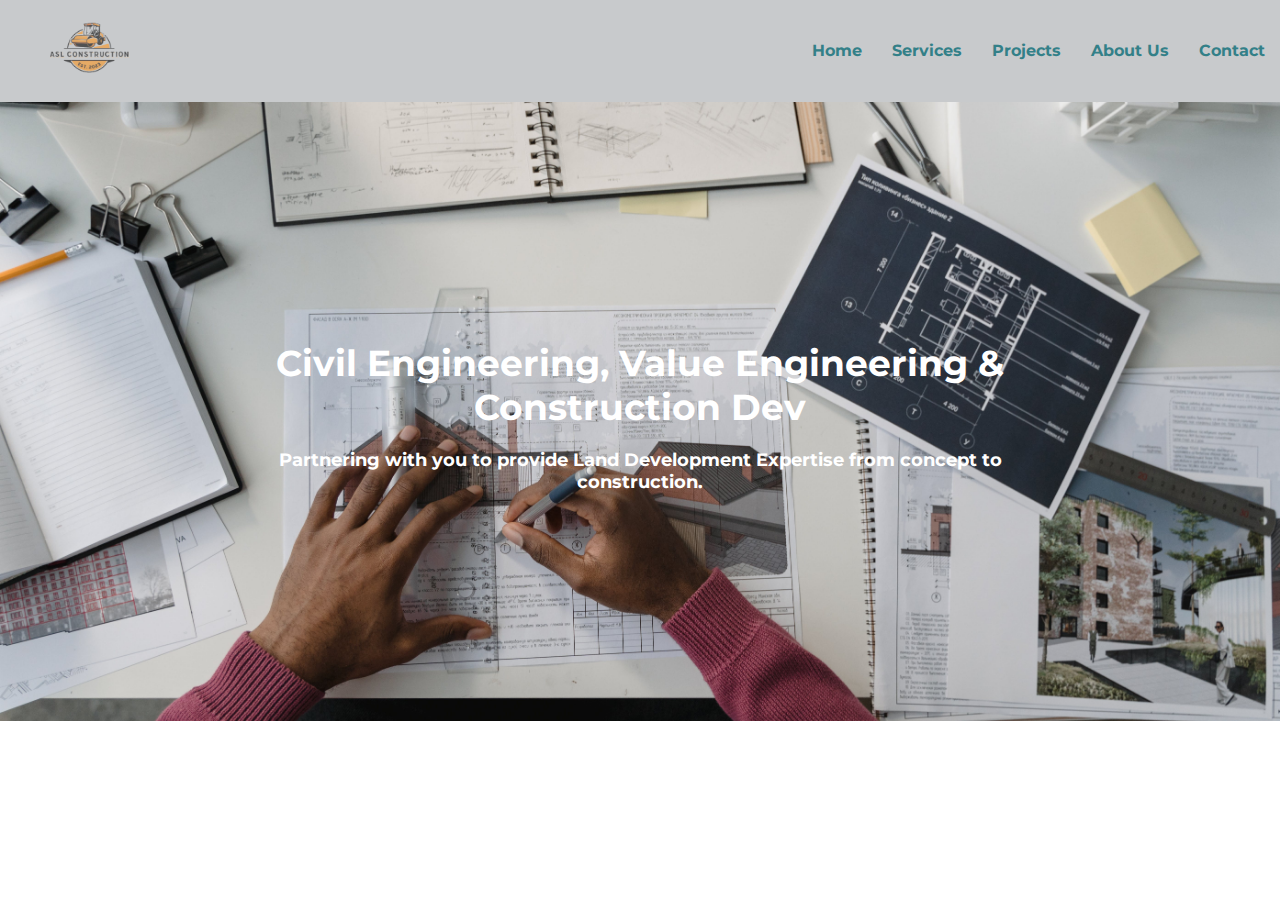
<file: services.html>
<!DOCTYPE html>
<html lang="en">
<head>
  <meta charset="UTF-8">
  <meta name="viewport" content="width=device-width, initial-scale=1.0">
  <link rel="stylesheet" href="styles.css">
  <link rel="preconnect" href="https://fonts.gstatic.com">
  <link href="https://fonts.googleapis.com/css2?family=Montserrat:wght@400;700&display=swap" rel="stylesheet">
  <title>Construction Website</title>
</head>
<body>

  <header>
    <div class="container">
        <!-- Add a specific class to the logo container -->
    <div class="logo-container">
        <img src="ASL_Construction__Buldozer_logo_-removebg-preview.png" alt="Construction Company Logo">
   </div>
  
      <nav>
        <ul>
          <li><a href="index.html" class="nav-link">Home</a></li>
          <li><a href="ser" class="nav-link">Services</a></li>
          <li><a href="#" class="nav-link">Projects</a></li>
          <li><a href="#" class="nav-link">About Us</a></li>
          <li><a href="#" class="nav-link">Contact</a></li>
        </ul>
      </nav>
    </div>
  </header>
  <section class="hero-section">
    <div class="hero-content">
      <h2>Civil Engineering, Value Engineering & Construction Dev</h2>
      <p style="font-weight: bolder;">Partnering with you to provide Land Development Expertise from concept to construction.</p>
    </div>
  </section>
</file>
<file: styles.css>
body {
    margin: 0;
    font-family: 'Montserrat', sans-serif;
  }
  
  header {
    background-color: #c8cacc; /* Modern blue-gray background color */
    color: #ecf0f1; /* Light text color */
    box-shadow: 0px 2px 5px rgba(0, 0, 0, 0.1); /* Subtle shadow */
    padding: 9px 0;
  }
  
  .container {
    display: flex;
    justify-content: space-between;
    align-items: center;
  }
  
  h1 {
    margin: 0;
    font-size: 24px; /* Larger font size for the header */
  }
  
  nav ul {
    list-style-type: none;
    margin: 0;
    padding: 0;
    display: flex;
  }
  
  nav li {
    margin: 0 15px;
  }
  
  .nav-link {
    text-decoration: none;
    color: #338088;
    transition: color 0.3s ease;
    font-weight: bolder;
  }
  
  .nav-link:hover {
    color: #4e675d; /* Modern red hover color */
  }
  
/* Add this to your existing CSS file or include it in your styles.css file */

/* Styles for the logo */
.logo-container {
    display: inline-block;
    margin-left: 40px; /* Adjust the margin-right as needed */
  }
  
  .logo-container img {
    max-width: 100px;
    height: auto;
    opacity: 0.6;
  }

  /* Hero Section */
.hero-section {
    background-image: url('Design\ 4.jpg'); /* Add your background image URL */
    background-size: cover;
    background-position: center;
    color: #fff;
    text-align: center;
    padding: 210px 0; /* Adjust the padding as needed */
  }
  
  .hero-content {
    max-width: 800px;
    margin: 0 auto;
  }
  
  .hero-content h2 {
    font-size: 36px;
    margin-bottom: 20px;
  }
  
  .hero-content p {
    font-size: 18px;
  }
  
/* Company Background Section */

.company-background {
    background-color: #86b9dc; /* Blue background color */
    color: #fff;
    padding: 40px 0;
    text-align: center;
  }
  
  .company-background h2 {
    font-size: 32px;
    margin-bottom: 20px;
  }
  
  .company-background p {
    font-size: 16px;
    margin: 0 auto; /* Center the paragraph */
    max-width: 800px; /* Set a maximum width for the paragraph */
    padding: 15px; /* Add padding to the paragraph */
  }
  
  /* Additional styles for responsiveness */
  @media screen and (max-width: 768px) {
    .company-background h2,
    .company-background p {
      text-align: left; /* Align text to the left on smaller screens */
    }
  }
  
  
  /* Construction Gallery Section */
  .construction-gallery {
    background-color: #f8f9fa; /* Light gray background color */
    padding: 40px 0;
    text-align: center;
  }
  
  .construction-gallery h2 {
    font-size: 28px;
    margin-bottom: 20px;
  }
  
  .image-container {
    display: flex;
    justify-content: center;
    align-items: center;
    flex-wrap: wrap;
  }
  
  .gallery-item {
    width: 300px;
    height: 200px;
    margin: 10px;
    background-size: cover;
    background-position: center;
  }
  
  /* Additional styles for responsiveness */
  @media screen and (max-width: 768px) {
    .gallery-item {
      width: calc(50% - 20px);
    }
  }
  

/* Construction Gallery Section */
.construction-gallery {
    background-color: #f8f9fa; /* Light gray background color */
    padding: 40px 0;
    text-align: center;
  }
  
  .construction-gallery h2 {
    font-size: 28px;
    margin-bottom: 20px;
  }
  
  .image-container {
    display: flex;
    justify-content: center;
    align-items: center;
    flex-wrap: wrap;
  }
  
  .gallery-item {
    width: 300px;
    height: 200px;
    margin: 10px;
    background-size: cover;
    background-position: center;
  }
  
  /* Additional styles for responsiveness */
  @media screen and (max-width: 768px) {
    .gallery-item {
      width: calc(50% - 20px);
    }
  }
</file>
